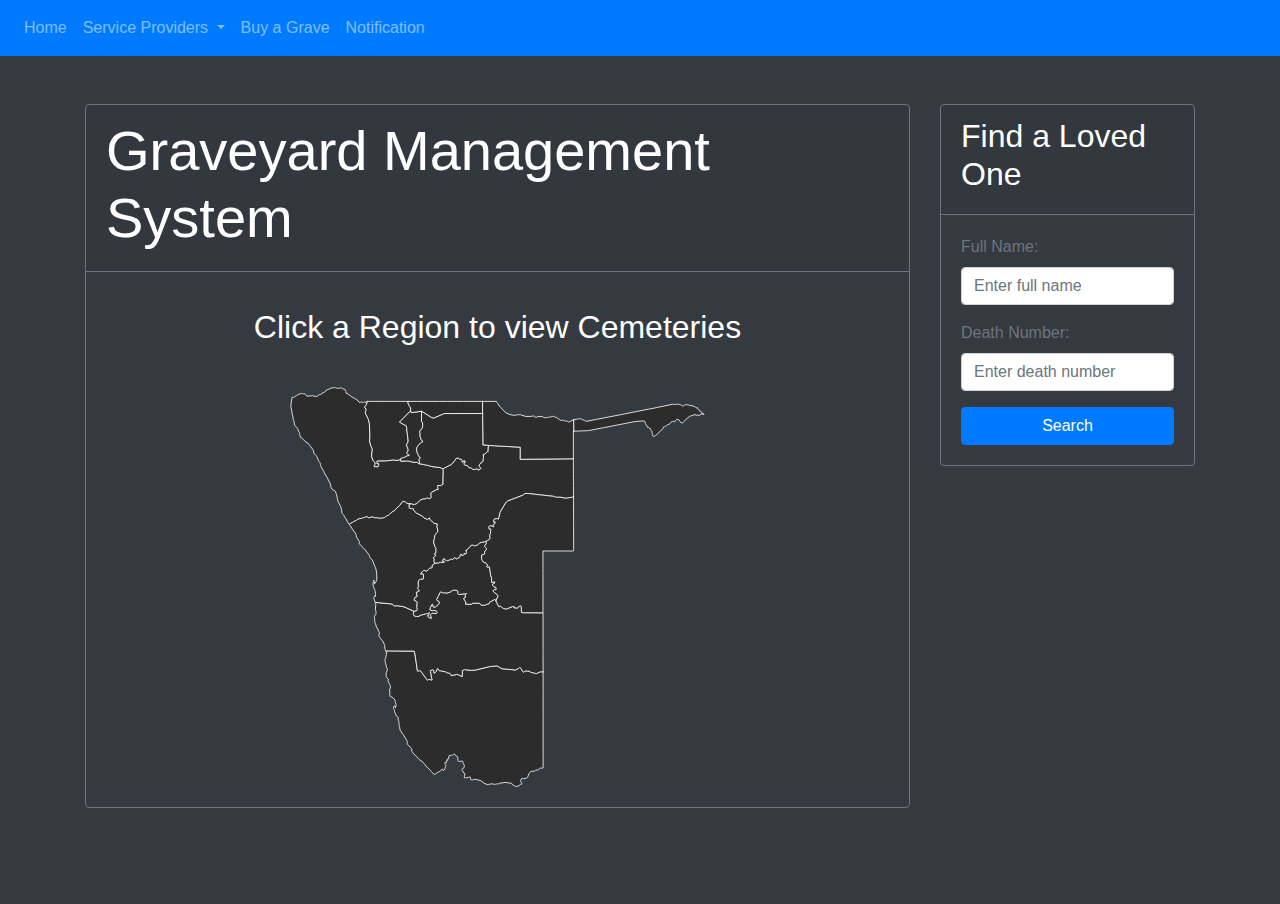
<file: gms/html/index.html>
<!DOCTYPE html>
<html lang="en">

<head>
  <meta charset="UTF-8" />
  <meta name="viewport" content="width=device-width, initial-scale=1.0" />
  <title>Heavenly Tomb|Home</title>
  <link rel="stylesheet" href="../css/style.css" />
  <script src="https://code.jquery.com/jquery-3.6.0.min.js"></script>

  <link rel="stylesheet" href="https://cdnjs.cloudflare.com/ajax/libs/font-awesome/5.15.3/css/all.min.css"
    integrity="iBBXm8fW90+nuLcSKlbmrPcLa0OT92xO1BIsZ+ywDWZCvqsWgccV3gFoRBv0z+8dLJgyAHIhR35VZc2oM/gI1w=="
    crossorigin="anonymous" referrerpolicy="no-referrer" />
  <link rel="stylesheet" href="https://cdn.jsdelivr.net/npm/bootstrap@4.3.1/dist/css/bootstrap.min.css"
    integrity="sha384-ggOyR0iXCbMQv3Xipma34MD+dH/1fQ784/j6cY/iJTQUOhcWr7x9JvoRxT2MZw1T" crossorigin="anonymous" />
</head>

<body>
  <nav class="navbar navbar-expand-lg navbar-dark bg-primary">
    <button class="navbar-toggler" type="button" data-toggle="collapse" data-target="#navbarNav"
      aria-controls="navbarNav" aria-expanded="false" aria-label="Toggle navigation">
      <span class="navbar-toggler-icon"></span>
    </button>
    <div class="collapse navbar-collapse" id="navbarNav">
      <ul class="navbar-nav">
        <li class="nav-item">
          <a class="nav-link" href="index.html">Home</a>

        </li>
        <li class="nav-item dropdown">
          <a class="nav-link dropdown-toggle" href="#" id="navbarDropdownMenuLink" role="button" data-toggle="dropdown"
            aria-haspopup="true" aria-expanded="false">
            Service Providers
          </a>
          <div class="dropdown-menu" aria-labelledby="navbarDropdownMenuLink" id="serviceProvidersDropdown">
          </div>
        </li>
        <li class="nav-item">
          <a class="nav-link" href="cemeteries.html">Buy a Grave</a>
        </li>
        <li class="nav-item-right">
          <a class="nav-link" href="notification.html">Notification</a>
        </li>

      </ul>
    </div>
  </nav>

  <section class="main-image">
    <div class="container">
      <div class="row">

        <div class="col-12 col-lg-9">
          <div class="card border-secondary bg-dark mt-5" style=" 
                      
                      min-height: 100px;">
            <div class="card-header border-secondary">
              <h1 style="color: white; font-size: 3.5em;">Graveyard Management System</h1>
            </div>
            <div class="card-body text-secondary">
              <h1 class="find-a-cemetery-text">
                Click a Region to view Cemeteries
              </h1>
              <div class="svg-container">
                <svg baseprofile="tiny" fill="#7c7c7c" stroke="#ffffff" stroke-linecap="round" stroke-linejoin="round"
                  stroke-width="2" version="1.2" viewbox="0 0 1000 966" width="1000" xmlns="http://www.w3.org/2000/svg"
                  id="svg-map">
                  <a href="../html/karas.html">
                    <path
                      d="M610.1 687.8l0 17.3 0 9.2 0 18.4 0 4.6 0 23.1 0 9.2 0 18.5 0 4.6 0 23.2 0 9.3 0 28 0 4.7 0 32.7 0 9.4 0 17.4-0.1 2.5-2.3 0.5-0.7 0.1-2.4-0.3-0.8 0.1-2 1.1-3.3 3-2.1 0.6-3.6 0.3-1.7 0.6-1.4 1.1-1.3 0.7-7.4 0.6-0.6 0.2-0.8 0.5-0.9 1.2-0.7 0.9-0.4 0.6-0.6 1.6-0.5 0.3-0.7 0.3-0.4 0.7-2.1 6.7-0.8 1.3-1.3 1-1.5 0.7-6 1.5-1 0.5-0.8-0.1-1.8-1.5-1 0.1-1 0.8-0.8 1.2-1.3 2.4-0.3 1.7 0.5 1.9 2.8 4.8-0.1 1-0.8 0.5-2.5 0.2-0.4 0.3-0.8 1.4-0.6 0.6-4.2 2.2-3.1 1-2.8 0.2-1.3-1.6-0.3-0.4-0.8-0.3-2.6-0.3-0.5-0.2-0.8-0.9-1.8-2.9-1.3-1.2-15.4-2.3-14.1 2.1-2.7 1.5-1.6 0.5-0.3-0.2-0.9-0.8-0.3-0.2-0.4 0.1-0.7 0.4-0.4 0.1-1.4 0.3-0.8 0.2-0.6 0.4-1.4 0.6-1.8-0.3-3.1-1.2-1.7-0.1-6.4 1-2.7 0.9-1.3 0-6.2-2.2-2.9-1.5-4.4-3.8-2.5-1.6-2.7-1.1-12.3-2.7-2.4 0.2-0.8 0.3-1.4 1-0.8 0.4-0.9 0-2.4-0.6-1.6-0.8-0.3-1.7 0.1-2-0.4-1.8-1.2-0.8-1.2 0.3-1.4 0.6-1.5 0.4-3.1 0.4-3.2 0.8-2.8-0.5-0.1-2.5 0.9-3.5 0.5-3.3-0.8-1.8-2.7-1-0.6-1.5-0.4-1.9-2-2.6-0.6-1.5 0.3-1.2 0.9-1.1 1.3-0.9 1.3-0.3 1.1-0.8 0.6-2 0.2-2.3-0.1-1.8-0.4-1-1.2-1.5-0.5-0.9-0.3-1-0.1-0.9-0.2-0.8-0.6-1.1-0.3-0.8-0.1-1-0.3-1-0.9-0.3-1.9 0.1-4.6 1.1-2.4-0.5-1.6-1.9-0.3-3.9 0.2-1.9 0-1.9-0.7-1.5-1.8-0.5-1.5-0.7-0.9-1.5-0.9-1.7-1-1.3-0.8-0.3-0.8 0-1.4 0.3-0.9 0.5-2.4 1.8-2-0.5-0.8 0.2-1.1 1.1-0.9 0.4-0.7-0.1-0.8-1-0.5-0.1-0.5 0.4-1.2 1.4-0.3 0.2-0.5 6.7-0.6 0.8-0.3 0-0.4-0.3-1.2 0-0.6-0.4-0.5 0.4-0.1 0.5 0.2 0.4 1.3 1.7 0 0.6-1.1 0.3-1.6 0-0.4 0.3-0.3 0.8 0.2 0.5 0.6 0.9 0.4 1-0.1 1-0.7 0.6-0.8-0.3-0.7-0.5-0.6-0.3-1.4 0.6-0.3 1.5 0.3 1.7 0.5 1.3 1.6 2.4 0.5 1.5-0.7 0.7-1.1 0.8-0.4 1.6-0.1 1.9-0.2 1.5-0.8 1.4-1.3 1.8-1.5 1.2-1.2-0.1-0.3-0.8-0.3-1-0.3-1-0.6-0.4-0.8 0.3-5.6 5.6-2.8 0.9-2 1-2 1.4-1.3 0.6-1.4 1-0.7 1.3-1 0.9-1.9-0.3-0.8-0.6-4.5-3.7-2.3-2.7-1.1-1.7-8-8-1.3-0.5-0.5-0.6-4.5-6-4.7-5.6-9.8-7.2-1.9-1.9-3.8-4.9-5.3-4.3-1-1.1-2.3-3.7-2.4-2.6-0.4-0.6 0-0.9 0.4-1.7 0.1-0.8-0.9-2.6-2-2.8-7.3-7.4-1-1.5-0.3-2 0-4.3-0.2-0.7-0.4-1-7.1-11.4-1.2-2.7-0.9-1.3-1.2-0.6-0.6-0.7-2.2-4.4-3-3.9-0.4-0.9-1-6.6-0.4-0.8-1-1.2-0.2-1.1 0.6-3.4-1.1-5.3 0.5-1.2-1.4-3.1-0.5-1.6-0.1-1.8 0.1-3.5-0.5-1.6-1.1-1.5-0.5-0.2-1.4-0.1-0.6-0.2-0.7-1.3-0.5-0.7-0.3 0-0.2-1.8-0.5-1.6-2.4-5-0.4-1.4 0.4-2.2-0.8-1.6-1.1-1.7-0.6-1.4-0.1-1.9 0.2-1.7 0.6-1.1 1.1-0.5 0.7-0.2 0.8-0.3 0.5 0.1 0.2 0.8 0 3.1 0.5 0 0.3-1.6 1.5-4.3 0-0.9-0.4-1.1-1.5-5-1-5-1.7-3-2.5-2.6-2.7-1.9-4.4-1.8-0.7-0.8-0.5-6.4 0.2-6.2-1.4-2.3-0.3-0.5 0.3-1 0.4 0 0.6 0.2 0.7-0.3 1-2.7 0-3.5-0.8-3.5-1.2-2.7-3.3-5.6-0.4-2.6 1.2-3.1-0.6 0-3.7-4.5-1.3-2.2-0.2-1 0-0.6 0.2-1.2 0-6.5 0.3-1.6 2.2-4.3 0.2-1.3 0-1.9-0.3-1.6-1.6-1.6-0.5-2.1-0.3-3.7-1.8-5-0.4-3.8-0.8-3.1 0-1.6 2.2-6.1-0.2-0.9 1.5-5.8 0.3-3.4-0.8-3.1-1-2.1 0.3 0 68.2 0.5 1.8 6.6 5.9 40.2 0.2 0.8 0.3 0.7 0.7 0 0.9-0.1 2.7-0.9 0.9-0.2 1 0 0.8 0.6 0.8 0.8 14.9 20.4 0.9 0.8 1 0 1-0.4 0.9-0.6 1.5-0.2 1.8 0.1 3.3 1.2 1.1-0.1 0.5-0.5-3.9-20.4 0-0.8 0.1-0.7 0.6-0.4 0.7-0.4 3.7-1.1 1-0.1 0.8 0.3 0.8 0.5 0.7 0.6 0.5 0.5 0.1 0.4-0.6 1.1 0 0.8 1.1 3.9 3.1-2.3 1.2-1.7 2.7-6.1 0.9-1.4 0.6 0.2 0.7 0.8 1.8 3.4 0.5 0.8 0.6 0.3 1 0 1.3-0.1 13 2.7 0.5 0.4 1.3 0.5 1.8 1.4 3.2 0.4 3.3 1.1 2 1.3 0.8 0.8 0.2 1 0.1 1 0.2 0.9 0.5 0.5 1.4-0.2 5.5-1.7 2.2 0 3.9-1.4 1.1 0.1 12.2 5.3 0.3-14.3 1.7-1 2.1-0.9 1.3-0.7 0.5-0.2 0.5 0 0.8 0.5 1 0.3 14.1 1.4 9.7-0.8 35.6-8.5 16.5-1.5 5 2.7 1.6 1.4 5.6 2.8 32.2 2.9 1.1-0.4 6.7-3.5 1.6-1.6 0.6-0.5 0.7-0.3 0.6 0.4 0.5 0.4 6.4 9.9 0.7 0.8 0.6 0.2 0.9-0.4 2.3-1.8 0.6-0.3 2-0.4 3.5 0 4 0.7 1.9 0.6 1.8 1.4 1.1 0.5 1.1 0.4 7.1 1.4 3.2 1.4 0.9 0.1 1.5-0.5 8.3-4 1.1-0.2 1.4-0.2 1.1 0.9 3.4-0.5z"
                      id="NAM1" name="Karas" class="map"></path>
                  </a>
                  <a href="../html/hardap.html">
                    <path
                      d="M496.7 516.3l-0.1 1 6.7 13.5 0.5 0.3 0.5-0.3 1.2-1.3 0.7-0.6 0.7-0.2 0.9 0.5 0.7 0.7 3.7 3.9 1.2 0.7 1.4 0.4 6.1 1.2 0.9-0.1 13.8-5.6 0.6-0.1 4 0.3 0.5 0.2 0 0.4-0.3 0.7-0.1 0.7 0.2 0.6 1.5 0.2 6.8 0.3 0.7-0.5 3.4-4.3 0.9-0.5 1.1 0 1.7 0.3 0.7 0.7 0.3 0.8 0.3 14.3 5.1 0.6 46.9 0.2 0.1 16.2 0 13.9 0 13.9 0 13.9 0 14 0 1 0 13.7 0 9.1 0 27.4 0.1 4.6 0 14.8-3.4 0.5-1.1-0.9-1.4 0.2-1.1 0.2-8.3 4-1.5 0.5-0.9-0.1-3.2-1.4-7.1-1.4-1.1-0.4-1.1-0.5-1.8-1.4-1.9-0.6-4-0.7-3.5 0-2 0.4-0.6 0.3-2.3 1.8-0.9 0.4-0.6-0.2-0.7-0.8-6.4-9.9-0.5-0.4-0.6-0.4-0.7 0.3-0.6 0.5-1.6 1.6-6.7 3.5-1.1 0.4-32.2-2.9-5.6-2.8-1.6-1.4-5-2.7-16.5 1.5-35.6 8.5-9.7 0.8-14.1-1.4-1-0.3-0.8-0.5-0.5 0-0.5 0.2-1.3 0.7-2.1 0.9-1.7 1-0.3 14.3-12.2-5.3-1.1-0.1-3.9 1.4-2.2 0-5.5 1.7-1.4 0.2-0.5-0.5-0.2-0.9-0.1-1-0.2-1-0.8-0.8-2-1.3-3.3-1.1-3.2-0.4-1.8-1.4-1.3-0.5-0.5-0.4-13-2.7-1.3 0.1-1 0-0.6-0.3-0.5-0.8-1.8-3.4-0.7-0.8-0.6-0.2-0.9 1.4-2.7 6.1-1.2 1.7-3.1 2.3-1.1-3.9 0-0.8 0.6-1.1-0.1-0.4-0.5-0.5-0.7-0.6-0.8-0.5-0.8-0.3-1 0.1-3.7 1.1-0.7 0.4-0.6 0.4-0.1 0.7 0 0.8 3.9 20.4-0.5 0.5-1.1 0.1-3.3-1.2-1.8-0.1-1.5 0.2-0.9 0.6-1 0.4-1 0-0.9-0.8-14.9-20.4-0.8-0.8-0.8-0.6-1 0-0.9 0.2-2.7 0.9-0.9 0.1-0.7 0-0.3-0.7-0.2-0.8-5.9-40.2-1.8-6.6-68.2-0.5-0.3 0-1.5-3.2-0.9-3.1-0.3-6.6-0.9-3.1-4.2-8.1-1.8-2.5-3.6-3.6-1-2.4-2.5-2.9-0.5-2.1 0.3-0.8 1-1.3 0.3-0.4 0-3.4-0.4-1.5-1.6-3-1.6-4.1-4-7.8-1.6-5.6-1.4-2.7-0.5-3.7-0.6-1.2 0.4-1.6 0-2.7-0.3-2.8-0.6-1.8 0.5-1.1 0.5-2.2 0.6-1.1 0.4-0.2 0.7-0.1 0.6-0.3 0.3-0.8 1-1.9-0.6-1 0.1-4.5-1.3-3.9-0.2-1.4 1-11.6-0.4-2.9-0.8-2.2 41.4 4.1 1.9 2.8 0.5 0.6 0.6 0.5 1.5 0.3 1.6 0.2 5.4-0.5 7.4 1.3 1.6-0.2 1 0.1 8.4 2.3 21.4 9.6-0.6 6.4 0.4 2 0.8 2.2 4.5 2.3 2.1 0.1 5.4-0.2 0.7-0.2 0.4-0.5 0.6-1.5 0.7-0.6 0.9-0.5 3.4-0.1 9.5-3 0.5-0.1 2.3 0.3 0.9 0 0.8-0.4 4.5-2.5 0.5-0.1-0.2 0.6-0.8 1.5-0.2 1-0.2 1.1 0.3 1.5-0.3 0.6-0.6 0.4-1.4 0.2-0.9 0.5-0.1 0.8 0.5 1.2 4 3.2 4.2 0.9-0.8-2-1.3-5 0.8-2 2.8-2.9 0.7-0.4 0.5-0.1 2.4 0.7 6.6 0.4 0.7 0 0.4-0.2 0.3-0.5 0.4-1 0.1-0.6 0-0.5-0.6-1.8-0.3-0.5-0.5-0.4-0.6-0.3-5.6-1.6-0.8 0-1.2 0.7-0.7 0.1-6.3-1.5-0.6-0.4-0.1-0.5 0.1-0.8 1.3-4.6 3.5-7.2 0.4-0.6 0.5-0.4 1 0.7 0.7 0.7 0.1 0.5 0.3 4 0.2 0.6 0.5 0.2 4.9 0 0.8-0.2 0.7-0.4 7.6-7.6 0.3-0.7 0-0.8-0.6-2.4-0.2-0.8-0.4-0.4-5.1-2.8-0.6-0.6 0.3-1.2 8.5-17 1.1-1.5 0.9-0.1 1.7 0.9 1.3 1.2 1.6 0.4 1.4 0.1 1.7-0.3 2.7-0.1 3.3 0.9 5.9-1.5 3.7-1.6 4.4-3.3 5-0.9 3 0 3.3 1.1 1.2 0.6 0.7 1.1 0.3 2.1 0.1 3.4 1.2 1.9 2.6 0.5 6.6-1.1 5-0.3 4.2-0.9 1.2-0.1 0.1 0-2.6 2.7-0.5 0.7-0.2 0.6 0 0.8 0.4 4.1-0.2 0.7-0.3 0.3-2.7 0.8-0.3 0.5 0 0.8 0.9 4.8 0.7 0.6 1.2 0.4 0.6 0.2 0.2 0.4 0.2 0.6 0.6 7.2 0.4-0.4 12.4 0.2 0.7-0.1 0.7-0.2 0.2-0.7 0.7-0.8 1-0.6 14-0.4 3.8 1.1 0.7 0.3 0.6 0.5 2.6 3.4 0.6 0.5 0.7 0.1 2.9-1.3 0.7-0.2 0.6 0.5 1.3 0.3 1.1-0.1 1.4-0.4 5.7-2.5 3.1-0.8 0.9-0.5 0.2-0.8 0.1-1.7 0.2-0.7 0.7-0.6 6.3-2.9 5.1-3 1.6-0.1 2.2 3.3z"
                      id="NAM2" name="Hardap" class="map"></path>
                  </a>
                  <a href="../html/khomas.html">
                    <path
                      d="M496.7 516.3l-2.2-3.3-1.6 0.1-5.1 3-6.3 2.9-0.7 0.6-0.2 0.7-0.1 1.7-0.2 0.8-0.9 0.5-3.1 0.8-5.7 2.5-1.4 0.4-1.1 0.1-1.3-0.3-0.6-0.5-0.7 0.2-2.9 1.3-0.7-0.1-0.6-0.5-2.6-3.4-0.6-0.5-0.7-0.3-3.8-1.1-14 0.4-1 0.6-0.7 0.8-0.2 0.7-0.7 0.2-0.7 0.1-12.4-0.2-0.4 0.4-0.6-7.2-0.2-0.6-0.2-0.4-0.6-0.2-1.2-0.4-0.7-0.6-0.9-4.8 0-0.8 0.3-0.5 2.7-0.8 0.3-0.3 0.2-0.7-0.4-4.1 0-0.8 0.2-0.6 0.5-0.7 2.6-2.7-0.1 0-1.2 0.1-4.2 0.9-5 0.3-6.6 1.1-2.6-0.5-1.2-1.9-0.1-3.4-0.3-2.1-0.7-1.1-1.2-0.6-3.3-1.1-3 0-5 0.9-4.4 3.3-3.7 1.6-5.9 1.5-3.3-0.9-2.7 0.1-1.7 0.3-1.4-0.1-1.6-0.4-1.3-1.2-1.7-0.9-0.9 0.1-1.1 1.5-8.5 17-0.3 1.2 0.6 0.6 5.1 2.8 0.4 0.4 0.2 0.8 0.6 2.4 0 0.8-0.3 0.7-7.6 7.6-0.7 0.4-0.8 0.2-4.9 0-0.5-0.2-0.2-0.6-0.3-4-0.1-0.5-0.7-0.7-1-0.7-0.5 0.4-0.4 0.6-3.5 7.2-1.3 4.6-0.1 0.8 0.1 0.5 0.6 0.4 6.3 1.5 0.7-0.1 1.2-0.7 0.8 0 5.6 1.6 0.6 0.3 0.5 0.4 0.3 0.5 0.6 1.8 0 0.5-0.1 0.6-0.4 1-0.3 0.5-0.4 0.2-0.7 0-6.6-0.4-2.4-0.7-0.5 0.1-0.7 0.4-2.8 2.9-0.8 2 1.3 5 0.8 2-4.2-0.9-4-3.2-0.5-1.2 0.1-0.8 0.9-0.5 1.4-0.2 0.6-0.4 0.3-0.6-0.3-1.5 0.2-1.1 0.2-1 0.8-1.5 0.2-0.6-0.5 0.1-4.5 2.5-0.8 0.4-0.9 0-2.3-0.3-0.5 0.1-9.5 3-3.4 0.1-0.9 0.5-0.7 0.6-0.6 1.5-0.4 0.5-0.7 0.2-5.4 0.2-2.1-0.1-4.5-2.3-0.8-2.2-0.4-2 0.6-6.4 6.2-0.6 1.5-1.4 0.4-3.1 0-0.5-0.8-3.2-0.1-0.6 0.9-11.6-0.1-0.8-0.1-0.6-0.6-0.4-5.6-2.7-0.6-0.3-0.4-0.5 0-0.7 0.2-0.7 2-4.8 0.4-0.7 0.5-0.6 0.7-0.2 2.4-0.5 1.1-0.4 0-0.9-1.8-9.7 6-2.1 0.7-0.3 0.5-0.4-0.2-0.6-3.4-4-0.3-0.8 0-0.7 0.2-0.8 1.3-4 0.2-0.9 0-0.8-0.2-1.8-0.3-1.6-0.3-1 0-0.4 0.9-7.3 0.5-1.1 0.8-1.1 2-1 1.1-0.9 1.3-0.2 0.9-0.2 4.4 0 0.8-0.2 0.3-0.8 0.2-0.9 0-8.3 0-0.7-0.2-0.6-0.5-0.2-0.7-0.1-5.5 0.1-0.6-0.6 1.3-1.7 5.8-6.1 1-0.6 1.1 0 4.5 1.3 0.9 0 1-0.4 1.1-0.6 2.1-1.9 1-1.5 2.6-2.2 0.7-0.8 0.8-0.2 1 0 1 0.2 1 0 0.8-0.2 0.4-0.9 0.1-3.5 0.4-1.3 0.7-1.3 3.5-2.6 3-1.3 5.9-1.4 0.8 0.5 1 0.4 0.5 0.5 0.4-0.3 0.6-0.6 1.1-1.5 0.6-0.7 0.6-0.4 0.7 0.3 1.5 1.1 0.8 0.4 1.4-0.6 0.7 0 2.2 0.3 2.2-0.2 0.8-0.6 0.3-0.7-0.3-0.8-0.3-0.5-0.7-0.1-2.5 0.4-0.6-0.1-0.3-0.5-0.1-0.6 0.1-0.5 0.4-0.5 2.1-3.7 0.6-0.7 0.7-0.3 0.7 0 0.4 0.1 0.4 0.7 0.5 1.6 0.7 0.8 0.9 0.6 2.1 0.1 0.8 0.5 1.1 0.9 0.7-0.1 3.4-1.3 0.9 0 0.9-0.5 0.7-0.6 1.5-1.5 0.8-0.6 0.8-0.5 0.7 0.4 0.5 0.7 0.5 0.8 0.4 0.7 0.4 0 0.6-0.4 4.9-4.2 0.8-0.5 0.7-0.3 0.5 0.5 0.5 0.7 0.4 0.9 0.5 0.8 0.5 0.4 0.8-0.2 7.1-3.3 1-0.9 0.4-0.9 0-2.5 0.1-0.8 0.5-0.7 1.2-1.5 0.6-0.7 0.7-0.5 0.3 0.4 0.3 0.7 0.4 1.6 0.3 0.7 0.3 0.3 0.7-0.1 3.5-1.5 0.8-0.4 0.5-0.5 0.1-0.8-0.1-1.5 0.1-0.4 0.5 0.1 3 1.3 0.7 0.1 0.4-0.5 0.3-0.6 0.8-2.2 0-0.5-0.2-0.7-1.5-4.3-0.1-0.7 0.5-0.2 1.5 0 0.8-0.1 0.8-0.5 0.7-0.5 0.6-0.7 0.3-0.5 0.5-1.4 0.7-0.9 0.8-0.6 2.5-1.4 0.3-0.4 0.9-2.2 0.5-0.9 0.8-0.4 0.8-0.3 3.4-0.9 0.8-0.2 0.7 0.1 0.7 0.6 1.2 1.2 0.4 0.2 0.5 0 2.2-0.8 3.5-0.7 2-1 0.8-0.6 1.6-1.6 2.5-2.1 3.5-1.6 3.1-0.6 1.6 0.2 7.8-2.2 0.6 4.7-1 1.9-1.8 2.2-1.2 2.1-0.3 0.9 0 0.7 0.6 0.9 1.2 1.1 0.4 0.6 0.9 1.3 0.6 0.4 0.3 0.4 0.2 0.7 0.2 1.7-0.4 0.8-1.1 0.7-0.6 0.6-0.6 1.3-2 3.1-0.3 0.7 0.6 1.2 0.2 0.7 0.1 1.3-0.4 0.7-0.8 0.5-2.5 1.1-0.8 0.1-1.8 0.1-0.6 0.2-0.3 0.7-0.8 7.1 0.2 1.2 0.4 1.3 2 4.1 2.4 3.3 0.9 0.8 0.9 0.2 3 0 0.6 0.4 0.4 0.5 2 3.2 1 1.1 1.4 1.2 0.6 0.6-0.3 0.5-2.5 1.3-0.6 0.5 0.3 0.6 0.6 0.5 1.9 1.5 0.2 0 2.3-1.9 0.6-0.4 0.3 0.2 0.3 0.6 2.1 10.3 0.9 8.4 0.3 1.6 2.1 6.3 0.3 2.3 0.1 8.5 0.5 0.5 0.8 0 5.2-2 0.6 0 0.1 0.5 0 0.7-0.1 1.6-0.1 0.7-0.3 0.4-0.6 0.4-3.3 1.4-0.9 0.7 0 0.7 0.1 0.8 0.3 0.8 0.3 0.6 1.2 0.7 1.5 2 0.8 0.3 0.7 0.2 1.6 0.2 0.7 0.2 0.4 0.2 0.4 0.7 0.7 1.8 0.5 2.6-0.4 0.6-0.7 0.3-4.1 0.3-0.7 0.2-0.7 0.5-0.4 0.9-0.4 1 0 1 0.5 0.8 10.3 8.6 0.7 0.8 0.1 0.7-0.3 1-4.3 11.1z"
                      id="NAM3" name="Khomas" class="map"></path>
                  </a>
                  <a href="../html/kunene.html">
                    <path
                      d="M185.3 34.7l0 1.7-0.3 0.8 0.5 0.5-0.4 1.3-1.4 2.6-0.6 1.6-2.4 3.5-1.4 1.8 0.2 2.1 3.1 1.8 0.3 1.8-0.2 2-0.3 1.5-0.6 1.2-1.5 1.6 1 3.6 7.2 14.7 2.1 9.4 1.3 29-0.7 11 0.4 5.3 2.9 9.4 2.1 4.2 1.3 4.4-1.4 8-0.5 8 3.1 9.1 1.5 2.1 2.1 1.7 1.7 2.7 0.3 3.5-0.9 1.2-0.9 1.1-0.6 3.3 9.2 0.3 1.4-3 0.1-4.2-4.1 0.2-0.3-3.3 0.1-3.1 3.5-0.7 20.3-0.2 17-2.3 4.5 1 4.4 0.3 7.9-2.4-0.2 4.2 13.7-0.1 2.7-0.4 3 0.4 9.3 2.4 6.2 0.7 2.7-0.1 2.6 0.5 5.9 3.3 8.9 1.3 5.2 1.3 4.1 0.5 9.9 3 13.7 2 4.4 0.1 4.7 1.2 4.4 2.4 0.9 0.7 0.1 1.3 0.6 3.4-0.8 28.7 0.7 2.9-4.1 2.8-2.1 0.6-6.5 0-0.6 0.4-0.1 4.5 0.1 0.7 1.2 3.4 0.1 0.7-0.5 0.2-0.7 0.1-2.2-0.1-13.2 6.8-0.7 0.7-0.4 0.6 0.2 6.3 0.4 2.7 0 0.9-0.1 1-0.4 1-0.9 0.7-1 0.6-1.1 0.5-1.1 0.2-1.1-0.1-1.3-1-1.1-0.2-1.1-0.2-0.9 0.2-0.7 0.2-3.6 1.7-0.7 0.1-4.6 0.1-0.7 0.1-5.2 2.1-2.5 1.7-1 0.9-4.7 5.6-1.1 0.7-4.5 1.9-1.1 0.3-1.1 0-6.1-1.3-5-0.3-3.3-0.7-3.1-1.1-1.5-0.7-1.1-1-1.1-1.4-0.6-0.5-5.3-0.5-0.7 0.7-0.5 0.9-1.7 2-4.1 5.6-0.6 0.5-10.3 9.7-0.7 0.9-0.4 1.1-0.4 0.4-3.5 2.2-1.7 0.8-3.9 3.2-0.7 0.8-0.5 0.3-1.2 0.5-0.4 0.5-0.5 1-0.8 0.7-1.1 0.6-0.4 0.4-0.3 0.6-0.7 0.6-0.9 0.1-1.4 0.1-0.7 0.3-1.8 1.4-1.7 0.9-0.5 0.5-0.8 0.9-0.5 0.4-2.4 0.7-1.9 0.9-0.6 0.1-1.5 0.1-1.7 0.3-0.5 0-2.3-0.2-4.2 0-0.5-0.1-2.7-1.1-0.4-0.2-1.3 0.1-1 0.2-2.1 0.1-1.7 0.3-0.9-0.3-1.5-1.2-0.8-0.3-3.2-0.3-1.9 0.4-3.8 1.3-0.9 0.1-0.8-0.2-4.7-2.1-1.3-0.1-1.2 0.3-1.4 0.6-0.8 0.5-1.1 0.4-2 0.1-1.7 0.4-1 0.4-2 1.1-0.9 0.3-3.4 0.1-5.5 2-1.5 1.1-1 1.1-0.6 0.2-1.2 0.1-0.4 0.2-0.3 0.4-0.5 1.1-0.4 0.2-0.7 0.2-0.9 0.1-2.6 0.6-0.9 0.5-0.8 1.2-0.7 0.7-0.7 0.3-2.5 0.9-4.7 3-1.9-2.3-6.6-11.9-3-4.2-1-2.9-1-1.1-2-1.6-1.5-2.7-0.8-2.6-0.7-6.5-2-7.1-6.4-12.5-1.8-6.9-0.4-3.4-1.5-6.4-2.6-6.6-1.7-2.7-3-0.9-3.2-2.3-2.4-4.3-2.4-9.7-5.7-11-0.7-2.3-3.1-4.2-5.4-10-0.7-1.8-0.8-1.1-1.9-4-0.6-0.8-3.3-5.9-1-2.5-0.3-1.5-0.5-3.5-0.8-1.7-2.4-3.1-1.5-2.8-3.6-9-1.5-2.4-2.2-2.6-2.7-2.1-0.7-1-0.9-5.7-0.6-1.6-12-16.1-8.3-5.4-3.6-4.2-0.5-0.4-1.3-1.8-0.7-0.4-0.7-0.5-3.7-2.3-1.2-4.1-0.3-1.4-0.9-2.4-0.1-0.9-0.1-1.5 0.2-0.8-1.8-2.5-2.8-7.6-0.5-0.5-6-6.4-1.1-3.5-0.6-4.6-1.3-3.7-0.9-2.7-0.9-7.5-1.7-5.7-1.1-7.9-1.4-6.5-0.7-4.1 0.3-6.1 2.5-15.5 0.8-1.1 1 0.1 1.2 0.7 0.8 0.2 1.1-0.1 0.4-0.4 0.2-0.5 0.4-0.6 1.3-0.9 3.1-1.5 3.4-2.6 3.1-1.4 3.3-1 3.5-0.5 0.9-0.3 0.5 0 0.8 0.5 2.5 0.8 0.9-0.2 0.7-0.5 0.7 0.2 0.5 0.4 0.3 1.1 0.2 0.6 0.5 0.5 0.7 0.5 0.8 0.4 0.8 0.2 0.7 0.3 0.3 0.8 0.2 0.7 0.3 0.3 5.3-0.5 4.8 0.2 1-0.5 1-0.8 0.8 0 1.8 1 1.3 0.5 4.4 0.4 2.6 0.6 0.9-0.1 1.8-1 3.3-2.8 1.8-0.7 1.9-0.2 1.3-0.8 2.6-2.2 3.3-1.6 2.5-0.7 0.5-0.7 0.6-1.1 0.7-0.6 0.5-0.3 1.4-0.4 0.6-0.4 0.3-0.7 0.1-0.9 0.4-0.7 1.7-0.5 1.5-0.7 2.3-0.6 3.9-2.2 7.9-1.4 1.7-0.6 1.6-0.1 1.3 1 1-0.5 0.5 0.4 0.5 0.8 0.8 0.4 1.7 0.2 0.9 0.1 0.7-0.3 0 0.5 1.9-0.8 1.1-0.3 0.5 0.3 0.5 0 3.1-0.8 1.4 0.5 2.6 1.8 1.3 0.4 1.7 0.2 1.6 0.7 1.1 1 0.9 3.1 1.1 1 0.6 1.3-0.7 2.2 6.3 3.5 6.5 5.3 7.1 4 6.9 3.9 0.9 0.8 3.4 4.6 1.1 0.8 1.7 0.4 0.9-0.2 1.2-0.8 0.6-0.1 0.8 0.1 1.4 0.4 1.6 0.2 1.2 0.4 0.9 0 0.8-0.3 1.1-0.7 0.5-0.1 3.3 0.5 1.6-0.3 0.7-1.5 0.1-0.4 0.8 0z"
                      id="NAM4" name="Kunene" class="map"></path>
                  </a>
                  <a href="../html/erongo.html">
                    <path
                      d="M287.2 282.3l-0.4 8.4 0.2 0.8 0.5 1.1 3.8 1.2 0.6 0 0.7 0 2.6-0.6 0.8-0.1 0.3 0.3 0.3 0.5 1.1 4 0.7 0.9 5.8 5.4 14.8 8 4.4 4.3 3.5 1.3 3.1 1.8 0.8 0.3 0.5-0.1 0.5-0.4 3.2-3.4 0.4-0.3 0.3 0.1 0.1 0.5 0.6 2.6 0.5 1 0.8 1 1.9 1.8 1 0.7 1.3 0.7 0.6 0.4 2.4 2.5 0.3 0.4 0.5 1.1 0.4 0.6 0.6 0.3 0.7 0.1 7.1 0.9 0 4.6-0.6 2.6 2.2 9.8-0.2 2.3-3 2.9-2.8 3.9-1 1.1-0.3 0.6-0.2 1-0.8 6.3-2.2 8.9 2.8 9.1 0.1 1.8 0.4 1.4 1 0.4 0.6 0.7 1.2 1.9 0.2 1.2-0.2 1-0.4 0.7-0.3 0.8 0 0.7 0.4 0.7 0.5 0.7 0.2 0.4-0.3 0.8-0.6 2.2-0.1 2.3-0.5 0.8-0.7 0.4-1.5-0.1-0.3 0.2 0.3 0.7 2.4 3.6 0.3 0.7-0.4 0.3-1.6 0.7-0.8 1-2.5 1.9-0.4 0.5 0.1 0.8 2.1 4.7 0 0.6-0.2 0.4-0.7 1.1-0.2 0.6 0.2 0.8 0.4 0.9 2.4 4-3 1.3-3.5 2.6-0.7 1.3-0.4 1.3-0.1 3.5-0.4 0.9-0.8 0.2-1 0-1-0.2-1 0-0.8 0.2-0.7 0.8-2.6 2.2-1 1.5-2.1 1.9-1.1 0.6-1 0.4-0.9 0-4.5-1.3-1.1 0-1 0.6-5.8 6.1-1.3 1.7 0.6 0.6 5.5-0.1 0.7 0.1 0.5 0.2 0.2 0.6 0 0.7 0 8.3-0.2 0.9-0.3 0.8-0.8 0.2-4.4 0-0.9 0.2-1.3 0.2-1.1 0.9-2 1-0.8 1.1-0.5 1.1-0.9 7.3 0 0.4 0.3 1 0.3 1.6 0.2 1.8 0 0.8-0.2 0.9-1.3 4-0.2 0.8 0 0.7 0.3 0.8 3.4 4 0.2 0.6-0.5 0.4-0.7 0.3-6 2.1 1.8 9.7 0 0.9-1.1 0.4-2.4 0.5-0.7 0.2-0.5 0.6-0.4 0.7-2 4.8-0.2 0.7 0 0.7 0.4 0.5 0.6 0.3 5.6 2.7 0.6 0.4 0.1 0.6 0.1 0.8-0.9 11.6 0.1 0.6 0.8 3.2 0 0.5-0.4 3.1-1.5 1.4-6.2 0.6-21.4-9.6-8.4-2.3-1-0.1-1.6 0.2-7.4-1.3-5.4 0.5-1.6-0.2-1.5-0.3-0.6-0.5-0.5-0.6-1.9-2.8-41.4-4.1-2.8-7.3-0.9-3.6 0.1-0.8 0.6-0.7 1.8-3.3 0.9-0.9-0.1 1.7 0.4 0.7 0.4-0.4 0.3-1.7-0.1-3.1-1.4-9.4-0.8-2.8-1.3-2.1-1-2.3-0.8-2.6-0.5-2.7-0.3-5.3 0.1-0.8 0.4-0.7 0.9-1.5 0.2-0.8 0-3.3 0.7-0.2 0.2 0.3-0.4 0.7 0.7 1.3 0.3 0.3-0.4 1.6-0.2 1.7 0.6 0.8 1.6-0.7-0.2 0.9-0.9 2.4 1.2-1.1 1.6-3.2 1-0.7 0.9-0.8 0.5-1.8 0.4-3.7-0.5-14-1.4-10.5-1.7-2.8-0.8-3.6-2.7-5.5-1.4-4.7-2.4-5-0.5-0.7-4.8-5.4-1.5-2.6-0.1-2-0.1-0.7-11.4-14.9-5.5-5.2-0.6-1.3-6.1-5.7-1.4-0.7 0-0.9 0.5-1.2 0.4-2 0.1-0.5-0.3-1-0.3-0.7-5.9-8.9-1.1-5.1-2.3-5.7-7.6-10-4.6-7.7-2.8-3.6 4.7-3 2.5-0.9 0.7-0.3 0.7-0.7 0.8-1.2 0.9-0.5 2.6-0.6 0.9-0.1 0.7-0.2 0.4-0.2 0.5-1.1 0.3-0.4 0.4-0.2 1.2-0.1 0.6-0.2 1-1.1 1.5-1.1 5.5-2 3.4-0.1 0.9-0.3 2-1.1 1-0.4 1.7-0.4 2-0.1 1.1-0.4 0.8-0.5 1.4-0.6 1.2-0.3 1.3 0.1 4.7 2.1 0.8 0.2 0.9-0.1 3.8-1.3 1.9-0.4 3.2 0.3 0.8 0.3 1.5 1.2 0.9 0.3 1.7-0.3 2.1-0.1 1-0.2 1.3-0.1 0.4 0.2 2.7 1.1 0.5 0.1 4.2 0 2.3 0.2 0.5 0 1.7-0.3 1.5-0.1 0.6-0.1 1.9-0.9 2.4-0.7 0.5-0.4 0.8-0.9 0.5-0.5 1.7-0.9 1.8-1.4 0.7-0.3 1.4-0.1 0.9-0.1 0.7-0.6 0.3-0.6 0.4-0.4 1.1-0.6 0.8-0.7 0.5-1 0.4-0.5 1.2-0.5 0.5-0.3 0.7-0.8 3.9-3.2 1.7-0.8 3.5-2.2 0.4-0.4 0.4-1.1 0.7-0.9 10.3-9.7 0.6-0.5 4.1-5.6 1.7-2 0.5-0.9 0.7-0.7 5.3 0.5 0.6 0.5 1.1 1.4 1.1 1 1.5 0.7 3.1 1.1 3.3 0.7z"
                      id="NAM5" name="Erongo" class="map"></path>
                  </a>
                  <a href="../html/otjozondjupa.html">
                    <path
                      d="M683.3 173.3l0 6.1 0 9.8 0.1 19.5 0 9.8 0 9.8 0.1 9.8 0 19.7 0.1 7.8-1.9 0.2-1.3 0.6-1.1 0.2-4.7 0.3-4 1.2-1 0.2-5.1 0.2-2.8-0.2-3.8-1.1-7.9-1.1-3 0.1-2.6 0.4-1.4-0.1-3.4-0.6-1.5-0.5-1.8-0.9-1.3-0.4-59.8-6.7-2-0.3-4.4 0.1-2 0.3-1.5 0.7-2.4 2.2-2.2 1.2-35.4 13.5-0.8 0.4-2.6 2.2-2.1 2.3-13.2 22-0.4 1.1-2.3 10.9-0.5 1.6-1.9 4.1-0.6-0.9-0.5-0.6-0.8-0.5-1.1 0-5.4 1.2-1.4 0.9-0.8 3.1-0.3 2.4 0 0.6 0.3 0.2 0.6-0.1 2.4-0.5 0.7 0 0.2 0.3 0 0.6-0.2 1.6-0.2 0.8-0.4 0.8-0.9 0.7-2.7 1.6-0.6 0.6 0 0.8 0 0.7 0.3 0.8 1.1 2 0.2 0.6-0.4 0.1-7.8-2.2-0.7-0.1-1.5 0.4-0.7 0.5-0.7 0.7-0.2 1.5-0.1 3.6 0.1 0.6 0.4 0.2 0.7 0.1 1.5-0.2 1.3-0.3 0.3 0.2 0.2 0.6 0.6 2.4 0 0.9-0.1 0.7-1.1 1-0.2 0.7 0.1 0.8 0.4 3.4 0 0.8-0.2 0.6-1.9 1.1-0.1 0.8 0.2 0.9 0.2 1.2-0.2 2.3 0.6 3.3-0.1 1-0.2 1.1-2 2.5-1.6 1-4.7 2.2-0.8 0.8-7.8 2.2-1.6-0.2-3.1 0.6-3.5 1.6-2.5 2.1-1.6 1.6-0.8 0.6-2 1-3.5 0.7-2.2 0.8-0.5 0-0.4-0.2-1.2-1.2-0.7-0.6-0.7-0.1-0.8 0.2-3.4 0.9-0.8 0.3-0.8 0.4-0.5 0.9-0.9 2.2-0.3 0.4-2.5 1.4-0.8 0.6-0.7 0.9-0.5 1.4-0.3 0.5-0.6 0.7-0.7 0.5-0.8 0.5-0.8 0.1-1.5 0-0.5 0.2 0.1 0.7 1.5 4.3 0.2 0.7 0 0.5-0.8 2.2-0.3 0.6-0.4 0.5-0.7-0.1-3-1.3-0.5-0.1-0.1 0.4 0.1 1.5-0.1 0.8-0.5 0.5-0.8 0.4-3.5 1.5-0.7 0.1-0.3-0.3-0.3-0.7-0.4-1.6-0.3-0.7-0.3-0.4-0.7 0.5-0.6 0.7-1.2 1.5-0.5 0.7-0.1 0.8 0 2.5-0.4 0.9-1 0.9-7.1 3.3-0.8 0.2-0.5-0.4-0.5-0.8-0.4-0.9-0.5-0.7-0.5-0.5-0.7 0.3-0.8 0.5-4.9 4.2-0.6 0.4-0.4 0-0.4-0.7-0.5-0.8-0.5-0.7-0.7-0.4-0.8 0.5-0.8 0.6-1.5 1.5-0.7 0.6-0.9 0.5-0.9 0-3.4 1.3-0.7 0.1-1.1-0.9-0.8-0.5-2.1-0.1-0.9-0.6-0.7-0.8-0.5-1.6-0.4-0.7-0.4-0.1-0.7 0-0.7 0.3-0.6 0.7-2.1 3.7-0.4 0.5-0.1 0.5 0.1 0.6 0.3 0.5 0.6 0.1 2.5-0.4 0.7 0.1 0.3 0.5 0.3 0.8-0.3 0.7-0.8 0.6-2.2 0.2-2.2-0.3-0.7 0-1.4 0.6-0.8-0.4-1.5-1.1-0.7-0.3-0.6 0.4-0.6 0.7-1.1 1.5-0.6 0.6-0.4 0.3-0.5-0.5-1-0.4-0.8-0.5-5.9 1.4-2.4-4-0.4-0.9-0.2-0.8 0.2-0.6 0.7-1.1 0.2-0.4 0-0.6-2.1-4.7-0.1-0.8 0.4-0.5 2.5-1.9 0.8-1 1.6-0.7 0.4-0.3-0.3-0.7-2.4-3.6-0.3-0.7 0.3-0.2 1.5 0.1 0.7-0.4 0.5-0.8 0.1-2.3 0.6-2.2 0.3-0.8-0.2-0.4-0.5-0.7-0.4-0.7 0-0.7 0.3-0.8 0.4-0.7 0.2-1-0.2-1.2-1.2-1.9-0.6-0.7-1-0.4-0.4-1.4-0.1-1.8-2.8-9.1 2.2-8.9 0.8-6.3 0.2-1 0.3-0.6 1-1.1 2.8-3.9 3-2.9 0.2-2.3-2.2-9.8 0.6-2.6 0-4.6-7.1-0.9-0.7-0.1-0.6-0.3-0.4-0.6-0.5-1.1-0.3-0.4-2.4-2.5-0.6-0.4-1.3-0.7-1-0.7-1.9-1.8-0.8-1-0.5-1-0.6-2.6-0.1-0.5-0.3-0.1-0.4 0.3-3.2 3.4-0.5 0.4-0.5 0.1-0.8-0.3-3.1-1.8-3.5-1.3-4.4-4.3-14.8-8-5.8-5.4-0.7-0.9-1.1-4-0.3-0.5-0.3-0.3-0.8 0.1-2.6 0.6-0.7 0-0.6 0-3.8-1.2-0.5-1.1-0.2-0.8 0.4-8.4 5 0.3 6.1 1.3 1.1 0 1.1-0.3 4.5-1.9 1.1-0.7 4.7-5.6 1-0.9 2.5-1.7 5.2-2.1 0.7-0.1 4.6-0.1 0.7-0.1 3.6-1.7 0.7-0.2 0.9-0.2 1.1 0.2 1.1 0.2 1.3 1 1.1 0.1 1.1-0.2 1.1-0.5 1-0.6 0.9-0.7 0.4-1 0.1-1 0-0.9-0.4-2.7-0.2-6.3 0.4-0.6 0.7-0.7 13.2-6.8 2.2 0.1 0.7-0.1 0.5-0.2-0.1-0.7-1.2-3.4-0.1-0.7 0.1-4.5 0.6-0.4 6.5 0 2.1-0.6 4.1-2.8-0.7-2.9 0.8-28.7-0.6-3.4-0.1-1.3 0.4-0.8 0.6-0.5 20.1-10.4 7.1-8.8 3-4.9 5.3-1.4 1 0.4 1 0.5 0.3 0.8 0.7 0.7 1.1 0.5 2.5-0.2 1.2 0.6 1 0.6 0.9 1.7 0.3 0.5-0.1 0.7-0.3 2.3 0.1 0.6 0.5 0.2 0.7 0.1 0.7-0.1 0.4-0.2 0.1-0.6 0-0.7 0.2-0.7 0.3-0.5 1.9-0.5 1.6-0.3 0.4 0.1 0.3 0.6 0.3 2.4 0 0.7-0.1 0.6-0.5 0.2-1.4 0.3-0.3 0.2-0.2 0.6 0.2 3.2 0.1 0.7 0.2 0.4 0.6 0.5 0.8 0.4 1 0.3 1.6-0.3 1.1 0.2 0.9 0.3 2.5 1.6 0.4 0.4 0.3 0.4 0.1 1.3 0.5 0.6 1.4 1.1 0.9 0.3 1.1 0.3 1.8-0.1 1.3 0.5 1.2 0.7 2.6 2.3 0.8 0.4 4.6 0.3 1-0.4 2.3-1 1.9-0.4 0.9 0 0.4 0.5 0.4 0.6 0.5 1.4 0.3 0.6 0.7 0 0.9-0.4 3.4-2 0.8-0.6 0.5-0.7-0.4-1-2.6-3.2-0.7-1.1-0.1-0.9-0.1-1.1 0.3-1.7 0.7-1.1 0.5-1 2.7-1.4 0.3-0.8 0.1-1 0.3-0.8 0.7-0.4 1-0.3 0.9-0.2 0.7-0.3 0.5-0.6 0.4-1.4 0.3-2.3 0-2.8 0.1-1 0.3-0.9 0.5-0.6 0.2-1.1 0-1-0.7-5.4 0.1-0.8 0.5-0.3 0.9-0.1 1 0 1.2-0.4 1.4-0.8 1.8-2.2 1.3-0.9 2.2-1.1 0.8-0.9 0.6-8.1 1.1-6.8 76.8 4.3-0.1 29.2 128.3-1.3z"
                      id="NAM6" name="Otjozondjupa" class="map"></path>
                  </a>
                  <a href="../html/omusati.html">
                    <path
                      d="M284.1 34.8l0.1 5.1 2.2 4.6 1.8 2.6 0.8 1.4 1 2.4 0.6 6.3-26.5 26.8-0.1 1.2 1.3 0.6 8.5 5 3.2 1.2 2.7 1.8 0.9 3.8 0.1 4 3.7 28.9-1.4 4.3-2.4 3.6 0.5 4.3 3.2 8.4-0.5 4.5-3.1 2.9 1.3 2.4 1.8 2.2 1.9 0.6 1.6 1.1-2.4 1.2-2.8 0.4-3.1 1.5-2.8 1.8-2.7 0.9-2.7 0.6-2.2 0.9-2.3 0.5-0.1 1.1 0.1 1.1-7.9 2.4-4.4-0.3-4.5-1-17 2.3-20.3 0.2-3.5 0.7-0.1 3.1 0.3 3.3 4.1-0.2-0.1 4.2-1.4 3-9.2-0.3 0.6-3.3 0.9-1.1 0.9-1.2-0.3-3.5-1.7-2.7-2.1-1.7-1.5-2.1-3.1-9.1 0.5-8 1.4-8-1.3-4.4-2.1-4.2-2.9-9.4-0.4-5.3 0.7-11-1.3-29-2.1-9.4-7.2-14.7-1-3.6 1.5-1.6 0.6-1.2 0.3-1.5 0.2-2-0.3-1.8-3.1-1.8-0.2-2.1 1.4-1.8 2.4-3.5 0.6-1.6 1.4-2.6 0.4-1.3-0.5-0.5 0.3-0.8 0-1.7 5.1 0 37.8 0 18.9 0 37 0.1z"
                      id="NAM7" name="Omusati" class="map"></path>
                  </a>
                  <a href="../html/oshana.html">
                    <path
                      d="M316.5 58.5l0 25.3 1 0.2 1.1 1.2 0.4 1.6 0.4 6.2-0.6 4.5-0.8 2.1-3.4 4.7-1.3 0.8-0.9 1.3 0.1 3.5 0.8 3.4-0.5 5.7 0.7 2 0.9 1.8 1.2 4 3.3 3.9 0.3 2.1-1.5 1.2-1.5 0-1.6 0.6-2.3 2.8-3.2 3.3-2.8 3.8-1 2.4-0.4 2.5 0.1 4.9 0.4 0.9 0.2 2.2 2.4 5.3 1.3 2.3 0.8 2.1 1.3 1.5 2.4 1.6-0.6 2.4-1.5 0.7-1.1 1 0.1 2.1 0.8 5.6 0.7 1.8 0 1.9-5.9-3.3-2.6-0.5-2.7 0.1-6.2-0.7-9.3-2.4-3-0.4-2.7 0.4-13.7 0.1 0.2-4.2-0.1-1.1 0.1-1.1 2.3-0.5 2.2-0.9 2.7-0.6 2.7-0.9 2.8-1.8 3.1-1.5 2.8-0.4 2.4-1.2-1.6-1.1-1.9-0.6-1.8-2.2-1.3-2.4 3.1-2.9 0.5-4.5-3.2-8.4-0.5-4.3 2.4-3.6 1.4-4.3-3.7-28.9-0.1-4-0.9-3.8-2.7-1.8-3.2-1.2-8.5-5-1.3-0.6 0.1-1.2 26.5-26.8 0 0.5 1.4 4.2 11.1-1.5 13.4-1.9z"
                      id="NAM8" name="Oshana" class="map"></path>
                  </a>
                  <a href="../html/ohangwena.html">
                    <path
                      d="M464 34.8l0 29.2-92.2 0.2-26.5 11.3-6-2.4-22.8-14.6-13.4 1.9-11.1 1.5-1.4-4.2 0-0.5-0.6-6.3-1-2.4-0.8-1.4-1.8-2.6-2.2-4.6-0.1-5.1 19.7 0 37.8 0 18.9 0 18.9 0 37.9 0 18.9 0 27.8 0z"
                      id="NAM9" name="Ohangwena" class="map"></path>
                  </a>
                  <a href="../html/omaheke.html">
                    <path
                      d="M683.6 265.6l0.1 51.3 0 4.5 0.1 9.1 0 4.6 0.1 54.8 0.1 3.3-1 2.9-73.2 0 0 30.8 0 12 0 12 0 13.8 0.1 13.8 0 13.8 0 13.8 0 39.2-46.9-0.2-5.1-0.6-0.3-14.3-0.3-0.8-0.7-0.7-1.7-0.3-1.1 0-0.9 0.5-3.4 4.3-0.7 0.5-6.8-0.3-1.5-0.2-0.2-0.6 0.1-0.7 0.3-0.7 0-0.4-0.5-0.2-4-0.3-0.6 0.1-13.8 5.6-0.9 0.1-6.1-1.2-1.4-0.4-1.2-0.7-3.7-3.9-0.7-0.7-0.9-0.5-0.7 0.2-0.7 0.6-1.2 1.3-0.5 0.3-0.5-0.3-6.7-13.5 0.1-1 4.3-11.1 0.3-1-0.1-0.7-0.7-0.8-10.3-8.6-0.5-0.8 0-1 0.4-1 0.4-0.9 0.7-0.5 0.7-0.2 4.1-0.3 0.7-0.3 0.4-0.6-0.5-2.6-0.7-1.8-0.4-0.7-0.4-0.2-0.7-0.2-1.6-0.2-0.7-0.2-0.8-0.3-1.5-2-1.2-0.7-0.3-0.6-0.3-0.8-0.1-0.8 0-0.7 0.9-0.7 3.3-1.4 0.6-0.4 0.3-0.4 0.1-0.7 0.1-1.6 0-0.7-0.1-0.5-0.6 0-5.2 2-0.8 0-0.5-0.5-0.1-8.5-0.3-2.3-2.1-6.3-0.3-1.6-0.9-8.4-2.1-10.3-0.3-0.6-0.3-0.2-0.6 0.4-2.3 1.9-0.2 0-1.9-1.5-0.6-0.5-0.3-0.6 0.6-0.5 2.5-1.3 0.3-0.5-0.6-0.6-1.4-1.2-1-1.1-2-3.2-0.4-0.5-0.6-0.4-3 0-0.9-0.2-0.9-0.8-2.4-3.3-2-4.1-0.4-1.3-0.2-1.2 0.8-7.1 0.3-0.7 0.6-0.2 1.8-0.1 0.8-0.1 2.5-1.1 0.8-0.5 0.4-0.7-0.1-1.3-0.2-0.7-0.6-1.2 0.3-0.7 2-3.1 0.6-1.3 0.6-0.6 1.1-0.7 0.4-0.8-0.2-1.7-0.2-0.7-0.3-0.4-0.6-0.4-0.9-1.3-0.4-0.6-1.2-1.1-0.6-0.9 0-0.7 0.3-0.9 1.2-2.1 1.8-2.2 1-1.9-0.6-4.7 0.8-0.8 4.7-2.2 1.6-1 2-2.5 0.2-1.1 0.1-1-0.6-3.3 0.2-2.3-0.2-1.2-0.2-0.9 0.1-0.8 1.9-1.1 0.2-0.6 0-0.8-0.4-3.4-0.1-0.8 0.2-0.7 1.1-1 0.1-0.7 0-0.9-0.6-2.4-0.2-0.6-0.3-0.2-1.3 0.3-1.5 0.2-0.7-0.1-0.4-0.2-0.1-0.6 0.1-3.6 0.2-1.5 0.7-0.7 0.7-0.5 1.5-0.4 0.7 0.1 7.8 2.2 0.4-0.1-0.2-0.6-1.1-2-0.3-0.8 0-0.7 0-0.8 0.6-0.6 2.7-1.6 0.9-0.7 0.4-0.8 0.2-0.8 0.2-1.6 0-0.6-0.2-0.3-0.7 0-2.4 0.5-0.6 0.1-0.3-0.2 0-0.6 0.3-2.4 0.8-3.1 1.4-0.9 5.4-1.2 1.1 0 0.8 0.5 0.5 0.6 0.6 0.9 1.9-4.1 0.5-1.6 2.3-10.9 0.4-1.1 13.2-22 2.1-2.3 2.6-2.2 0.8-0.4 35.4-13.5 2.2-1.2 2.4-2.2 1.5-0.7 2-0.3 4.4-0.1 2 0.3 59.8 6.7 1.3 0.4 1.8 0.9 1.5 0.5 3.4 0.6 1.4 0.1 2.6-0.4 3-0.1 7.9 1.1 3.8 1.1 2.8 0.2 5.1-0.2 1-0.2 4-1.2 4.7-0.3 1.1-0.2 1.3-0.6 1.9-0.2z"
                      id="NAM10" name="Omaheke" class="map"></path>
                  </a>
                  <a href="../html/kavango.html">
                    <path
                      d="M684.1 79.4l0.5 27.4-1.4 0.1 0 53 0.1 13.4-128.3 1.3 0.1-29.2-76.8-4.3-13.6-0.8-0.7-76.3 0-29.2 32.8 0 0.6 0.1 0.4 1.2 0.9 0.7 1.3 2.9 0.1 0.8 0.2 0.1 1.8 0.6 2.5 4.9 0.2 0.9 1 0.5 3.9 3.2 0.2 0.6 0.4 1.3 0.4 0.8 0.7 0.7 1.3 0.6 0.7 0.5 4.3 4.5 1.4 2 1 0.8 2.9 0.7 6.6 3.3 9.6 1.8 6.2-0.3 2.5-1 1.6-0.3 0.9 0 2.2 0.4 3.3-0.2 1.1 0.8 11.7 3.5 12.7-0.2 4.2-0.9 1.7-0.2 1.5 0.4 0.6 1.4 0.7 0.5 1.5 0.7 1.7 0.6 1.2 0.1 0.4-0.4 0.8-1.5 0.5-0.3 11.6 0 2.8 1.6 2.6 0.9 0.7 0.1 4.3-0.4 2 0 1-0.1 1-0.5 0.6 0.6 1-1 1.8-0.4 2 0.1 1.7 0.7 2.6-2.2 0.8 0.6 1-0.1 2.4-0.5 0.9 0.4 2.9 2.4 1.9-0.5 1.8 0.8 1.7 1.5 1.4 1.6 0.8 0.6 2.5 1.3 2.1 1.6 1 0.4 1.8-0.5 2.9-0.1 2.7 0.3 1.2 0.6 0.5 0.7 1.2 0.5 1.2 0.2 0.6-0.3 0.5-0.7 1.3 0.3 2.2 1.2 1.6 1.4 1.9-0.1 2.2-0.9 2.4-0.4 1-2.1 5.8-1.6z"
                      id="NAM11" name="Kavango" class="map"></path>
                  </a>
                  <a href="../html/oshikoto.html">
                    <path
                      d="M464 64l0.7 76.3 13.6 0.8-1.1 6.8-0.6 8.1-0.8 0.9-2.2 1.1-1.3 0.9-1.8 2.2-1.4 0.8-1.2 0.4-1 0-0.9 0.1-0.5 0.3-0.1 0.8 0.7 5.4 0 1-0.2 1.1-0.5 0.6-0.3 0.9-0.1 1 0 2.8-0.3 2.3-0.4 1.4-0.5 0.6-0.7 0.3-0.9 0.2-1 0.3-0.7 0.4-0.3 0.8-0.1 1-0.3 0.8-2.7 1.4-0.5 1-0.7 1.1-0.3 1.7 0.1 1.1 0.1 0.9 0.7 1.1 2.6 3.2 0.4 1-0.5 0.7-0.8 0.6-3.4 2-0.9 0.4-0.7 0-0.3-0.6-0.5-1.4-0.4-0.6-0.4-0.5-0.9 0-1.9 0.4-2.3 1-1 0.4-4.6-0.3-0.8-0.4-2.6-2.3-1.2-0.7-1.3-0.5-1.8 0.1-1.1-0.3-0.9-0.3-1.4-1.1-0.5-0.6-0.1-1.3-0.3-0.4-0.4-0.4-2.5-1.6-0.9-0.3-1.1-0.2-1.6 0.3-1-0.3-0.8-0.4-0.6-0.5-0.2-0.4-0.1-0.7-0.2-3.2 0.2-0.6 0.3-0.2 1.4-0.3 0.5-0.2 0.1-0.6 0-0.7-0.3-2.4-0.3-0.6-0.4-0.1-1.6 0.3-1.9 0.5-0.3 0.5-0.2 0.7 0 0.7-0.1 0.6-0.4 0.2-0.7 0.1-0.7-0.1-0.5-0.2-0.1-0.6 0.3-2.3 0.1-0.7-0.3-0.5-0.9-1.7-1-0.6-1.2-0.6-2.5 0.2-1.1-0.5-0.7-0.7-0.3-0.8-1-0.5-1-0.4-5.3 1.4-3 4.9-7.1 8.8-20.1 10.4-0.6 0.5-0.4 0.8-0.9-0.7-4.4-2.4-4.7-1.2-4.4-0.1-13.7-2-9.9-3-4.1-0.5-5.2-1.3-8.9-1.3 0-1.9-0.7-1.8-0.8-5.6-0.1-2.1 1.1-1 1.5-0.7 0.6-2.4-2.4-1.6-1.3-1.5-0.8-2.1-1.3-2.3-2.4-5.3-0.2-2.2-0.4-0.9-0.1-4.9 0.4-2.5 1-2.4 2.8-3.8 3.2-3.3 2.3-2.8 1.6-0.6 1.5 0 1.5-1.2-0.3-2.1-3.3-3.9-1.2-4-0.9-1.8-0.7-2 0.5-5.7-0.8-3.4-0.1-3.5 0.9-1.3 1.3-0.8 3.4-4.7 0.8-2.1 0.6-4.5-0.4-6.2-0.4-1.6-1.1-1.2-1-0.2 0-25.3 22.8 14.6 6 2.4 26.5-11.3 92.2-0.2z"
                      id="NAM12" name="Oshikoto" class="map"></path>
                  </a>
                  <a href="../html/zambezi.html">
                    <path
                      d="M684.6 106.8l-0.5-27.4 7.8-2.1 1.2 0.5 1.3-0.3 1.2-0.5 1.4-0.3 1 0.2 3-0.2 1.2 0.3 3.4 1.9 4.2 1.5 2.2 1.1 1.2 1.6 0.4 0.1 1.4-0.4 23.8-4.6 18.5-3.6 36.9-7.1 15.1-3 15-3 15.1-3 15-3 9.2-1.8 2.6-0.5 1.4 0 21.1-4.4 12.6-2.6 21.1-4.4 1.4-0.1 1.3 0.2 3.9 0.1 0.8 0.5 0.6-0.3 3.1-0.9 1.3-0.1 1.4 0.2 3.1 1.1 2.2 0.5 1.4 0.6 1.8 0.4 0.6 0.4 0.5 0.6 0.6 0.4 1.2 0.5 0.7 0.1 0.7-0.1 0.7-0.3 1.2-1 0.8-0.5 0.9-1.1 0.7-0.2 3.3 0 6.3 1 0.4 0.2 0.8 0.7 0.8 0.2 2.4-0.1 5.1 1 1.9 0.9 1 1.4 1.5-0.7 0.9 0.7 0.9 1.2 1.1 0.9 0.7 0 1.4-0.4 0.8-0.1 0.2 0.2-0.5 1.3 0 0.6 0.5 0.6 0.4 0.3 0.5 0.1 0.9 0 0.2 0.3 1.3 1.2 0.3 0.1 0.6 2.3 0.1 0.4 0.7 0.1 0.5 0.4 0.4 0.6 0.2 0.5 0.6-0.9 0.6 0 1.1 1.1 0.2 0.5-0.1 1 0.1 0.4 0.3 0.3 1.3 0.8 0.9 1.2 0.6 0.3 1.2 0 1 0.3 1 0.6 0.8 0.9 0.5 0.9-4.8-0.9-3 0-2.4 2.4-2.5 1.1-2.2 0-0.7-1.6-2.1 1.3-0.9 0.2-0.7-0.9-1.1 0.5-0.6-0.3-0.5-0.7-0.7-0.5 0.4-1.1-0.8 0.1-0.3 0.4-0.3 0.5-0.5 0.5-0.5 0.3-5.5 1.8-1.4 0.1-1.2 0.3-1.8 1.5-1.5 0.3-0.4 0.3-0.5 1.1-0.6 0.2-0.7 0.1-0.6 0.3-1 0.6-2 2.6-2.5 1.6-1.1 1-3.7 4.5-1.6 1.8-0.2 0.5-0.7 0.2-3.4 0.3-1 0.3-2.5-2.4-0.1-1.2-0.4-0.4-0.5-0.3-0.5-0.5-1.3-2.5-0.9-0.8-1.6-0.3-2.5-0.1-1.1 0.4-1.2 1.2-2.1 3.7-0.7 0.5-0.7-0.1-1.2-0.7-0.8-0.2-1.6-0.2-1.5 0.2-2.6 1.3-3.5 4.3-2.5 1.8-2.6 0.5-0.6 0.3-2.2 2.1-0.5 0.4-2.1 1-0.9 0.6-0.4 0.4-0.3 0.6-0.6-0.5-0.9 0-2.5 1.8-0.3 2.7-1.1 1.1-2.2 1.5-0.9 0.8-1.3 2-0.9 0.9-1.2 0.4-6.9 7.5-1.1 0.7-1.5 0.3-1.8 2.1-0.8 0.6-2.6 0.9-1.3 0-1-0.8-0.5-3.2-1.2-3.4-0.7-1 1.1-1.7-0.7-1.6-2.4-2.6 0.6-1.3-0.4-0.7-0.8-0.6-0.4-0.9-0.3-0.9-0.7-0.3-1-0.2-1-0.4-0.4-0.6-1.1-1.3-1.1-1-0.8 0.8-0.6-0.1-1.1-0.5-0.1-0.4 0.2-1.3-0.1-0.4-0.4-0.8-2.2-2.7-0.9-1.9-0.8-1.2-0.3-0.9 0.1-1.9-0.3-0.2-1.1-0.2-0.2-0.6 0-1-0.1-0.6-0.4-0.3-1-0.5-2.7-0.1-20.2 1.7-6.4 1.3-24.9 4.9-12.5 2.4-6.2 1.2-24.8 4.9-6.3 1.2-12.4 2.4-17.5 3.4-2.8 0.2-32.7 1.3z"
                      id="NAM13" name="Caprivi" class="map"></path>
                  </a>
                  <circle cx="401.1" cy="454.9" id="0"></circle>
                  <circle cx="941.8" cy="47.2" id="1"></circle>
                  <circle cx="956.5" cy="62.7" id="2"></circle>
                </svg>
              </div>
            </div>
          </div>
        </div>


        <div class="col-12 col-lg-3">
          <div class="card custom-card-style border-secondary bg-dark mt-5">
            <div class="card-header border-secondary">
              <h1 style="font-size: 2em; color: white;">Find a Loved One</h1>
            </div>
            <div class="card-body text-secondary">
              <form class="search-form">
                <div class="form-group">
                  <label for="fullName">Full Name:</label>
                  <input type="text" id="fullName" name="fullName" class="form-control" placeholder="Enter full name"
                    required>
                </div>
                <div class="form-group">
                  <label for="deathNumber">Death Number:</label>
                  <input type="text" id="deathNumber" name="deathNumber" class="form-control"
                    placeholder="Enter death number" required>
                </div>
                <button type="submit" class="btn btn-primary" style="width: 100%;">Search</button>
                <div class="results">

                </div>
              </form>
            </div>
          </div>
        </div>
      </div>
    </div>
  </section>
  <script src="../js/index.js"></script>

  <script src="https://code.jquery.com/jquery-3.6.0.min.js"></script>
  <script src="https://cdn.jsdelivr.net/npm/popper.js@1.14.7/dist/umd/popper.min.js"
    integrity="sha384-UO2eT0CpHqdSJQ6hJty5KVphtPhzWj9WO1clHTMGa3JDZwrnQq4sF86dIHNDz0W1"
    crossorigin="anonymous"></script>
  <script src="https://cdn.jsdelivr.net/npm/bootstrap@4.3.1/dist/js/bootstrap.min.js"
    integrity="sha384-JjSmVgyd0p3pXB1rRibZUAYoIIy6OrQ6VrjIEaFf/nJGzIxFDsf4x0xIM+B07jRM"
    crossorigin="anonymous"></script>
</body>

</html>
</file>
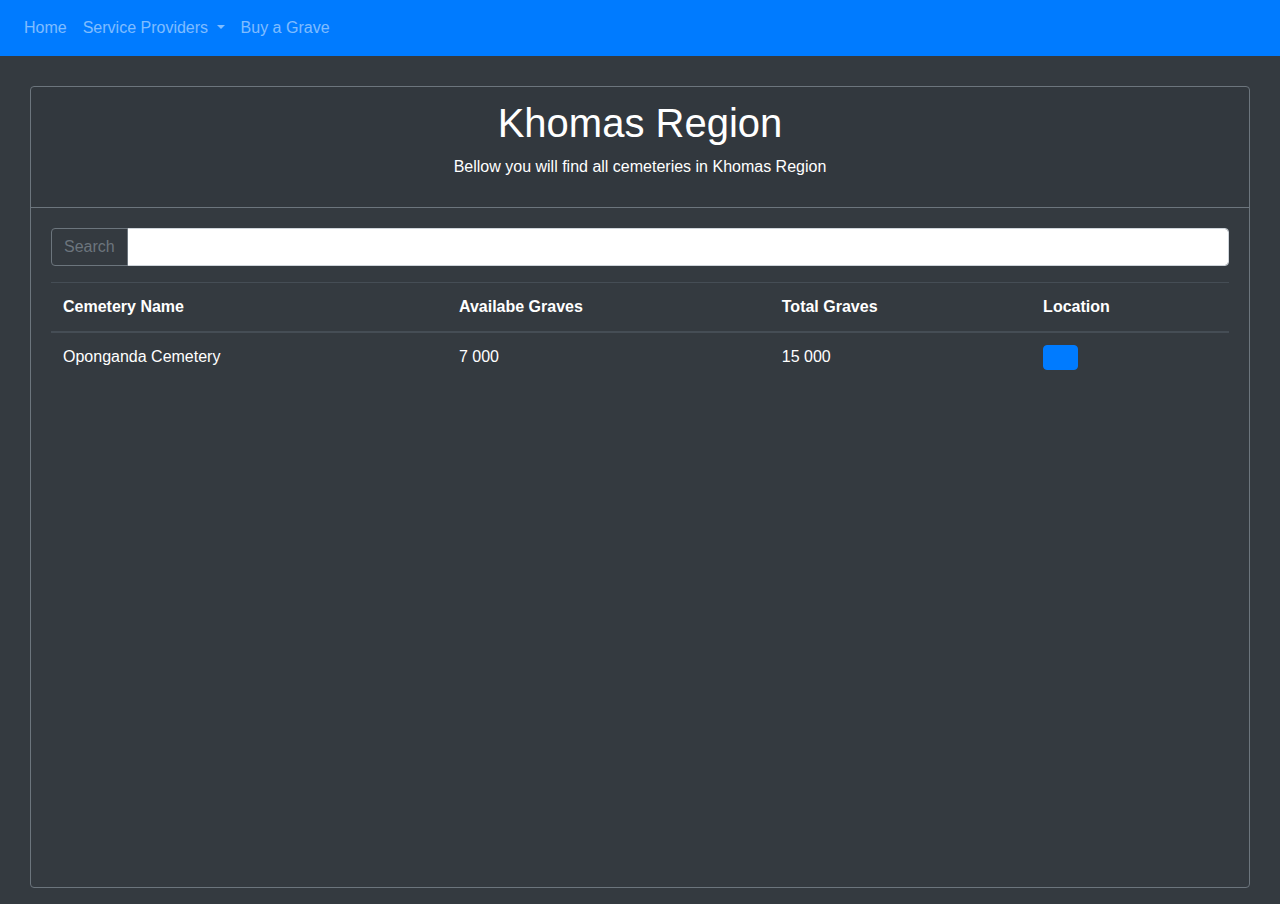
<file: gms/html/khomas.html>
<!DOCTYPE html>
<html lang="en">
  <head>
    <meta charset="UTF-8" />
    <meta name="viewport" content="width=device-width, initial-scale=1.0" />
    <title>Document</title>
    <link rel="stylesheet" href="../css/khomas.css" />
    <link
      rel="stylesheet"
      href="https://cdnjs.cloudflare.com/ajax/libs/font-awesome/5.15.3/css/all.min.css"
      integrity="sha512-BPxTfN7eBUceU3W5Fs5IxFh+0ObJmo4Qh/a9x9vN1oQwvEJrhzMQ8biJrbUlf7nWhHr58Hh6gPuGvz6ARu94Q=="
      crossorigin="anonymous"
      referrerpolicy="no-referrer"
    />
    <link
      rel="stylesheet"
      href="https://cdn.jsdelivr.net/npm/bootstrap@4.3.1/dist/css/bootstrap.min.css"
      integrity="sha384-ggOyR0iXCbMQv3Xipma34MD+dH/1fQ784/j6cY/iJTQUOhcWr7x9JvoRxT2MZw1T"
      crossorigin="anonymous"
    />
  </head>

  <body>
    <nav class="navbar navbar-expand-lg navbar-dark bg-primary">
      <button
        class="navbar-toggler"
        type="button"
        data-toggle="collapse"
        data-target="#navbarNav"
        aria-controls="navbarNav"
        aria-expanded="false"
        aria-label="Toggle navigation"
      >
        <span class="navbar-toggler-icon"></span>
      </button>
      <div class="collapse navbar-collapse" id="navbarNav">
        <ul class="navbar-nav">
          <li class="nav-item">
            <a class="nav-link" href="index.html">Home</a>
          </li>
          <li class="nav-item dropdown">
            <a
              class="nav-link dropdown-toggle"
              href="service-providers-page.html"
              id="navbarDropdownMenuLink"
              role="button"
              data-toggle="dropdown"
              aria-haspopup="true"
              aria-expanded="false"
            >
              Service Providers
            </a>
            <div class="dropdown-menu" aria-labelledby="navbarDropdownMenuLink">
              <a class="dropdown-item" href="avbobPage.html">AVBOB</a>
              <a class="dropdown-item" href="service-providers-page.html"
                >View More</a
              >
            </div>
          </li>
          <li class="nav-item">
            <a class="nav-link" href="cemeteries.html">Buy a Grave</a>
          </li>
        </ul>
      </div>
    </nav>
    <!--home landing page-->
    <section class="topSection">
      <div
        class="card border-secondary bg-dark mb-3"
        style="width: 98%; margin: 30px;"
      >
        <div class="card-header border-secondary">
          <h1 class="service-providers-header-text">Khomas Region</h1>
          <p class="service-providers-subheading">
            Bellow you will find all cemeteries in Khomas Region
          </p>
        </div>
        <div class="card-body text-secondary">
          <!--service providers details, maybe use table instead that pulls from database-->
          <div class="input-group mb-3">
            <div class="input-group-prepend">
              <button class="btn btn-outline-secondary" type="button">
                Search
              </button>
            </div>
            <input
              type="text"
              class="form-control"
              placeholder=""
              aria-label=""
              aria-describedby="basic-addon1"
            />
          </div>
          <table class="table table-hover table-dark">
            <thead>
              <tr>
                <th scope="col">Cemetery Name</th>
                <th scope="col">Availabe Graves</th>
                <th scope="col">Total Graves</th>
                <th scope="col">Location</th>
              </tr>
            </thead>
            <tbody>
              <tr id="clickable-row" style="cursor: pointer">
                <td>Oponganda Cemetery</td>
                <td>7 000</td>
                <td>15 000</td>

                <td>
                  <button class="btn btn-primary custom-button-width">
                    <i class="fas fa-map-marker-alt"></i>
                  </button>
                </td>
              </tr>
            </tbody>
          </table>
        </div>
      </div>
    </section>
    <script src="../js/khomas.js"></script>
    <script
      src="https://code.jquery.com/jquery-3.3.1.slim.min.js"
      integrity="sha384-q8i/X+965DzO0rT7abK41JStQIAqVgRVzpbzo5smXKp4YfRvH+8abtTE1Pi6jizo"
      crossorigin="anonymous"
    ></script>
    <script
      src="https://cdn.jsdelivr.net/npm/popper.js@1.14.7/dist/umd/popper.min.js"
      integrity="sha384-UO2eT0CpHqdSJQ6hJty5KVphtPhzWj9WO1clHTMGa3JDZwrnQq4sF86dIHNDz0W1"
      crossorigin="anonymous"
    ></script>
    <script
      src="https://cdn.jsdelivr.net/npm/bootstrap@4.3.1/dist/js/bootstrap.min.js"
      integrity="sha384-JjSmVgyd0p3pXB1rRibZUAYoIIy6OrQ6VrjIEaFf/nJGzIxFDsf4x0xIM+B07jRM"
      crossorigin="anonymous"
    ></script>
  </body>
</html>
</file>
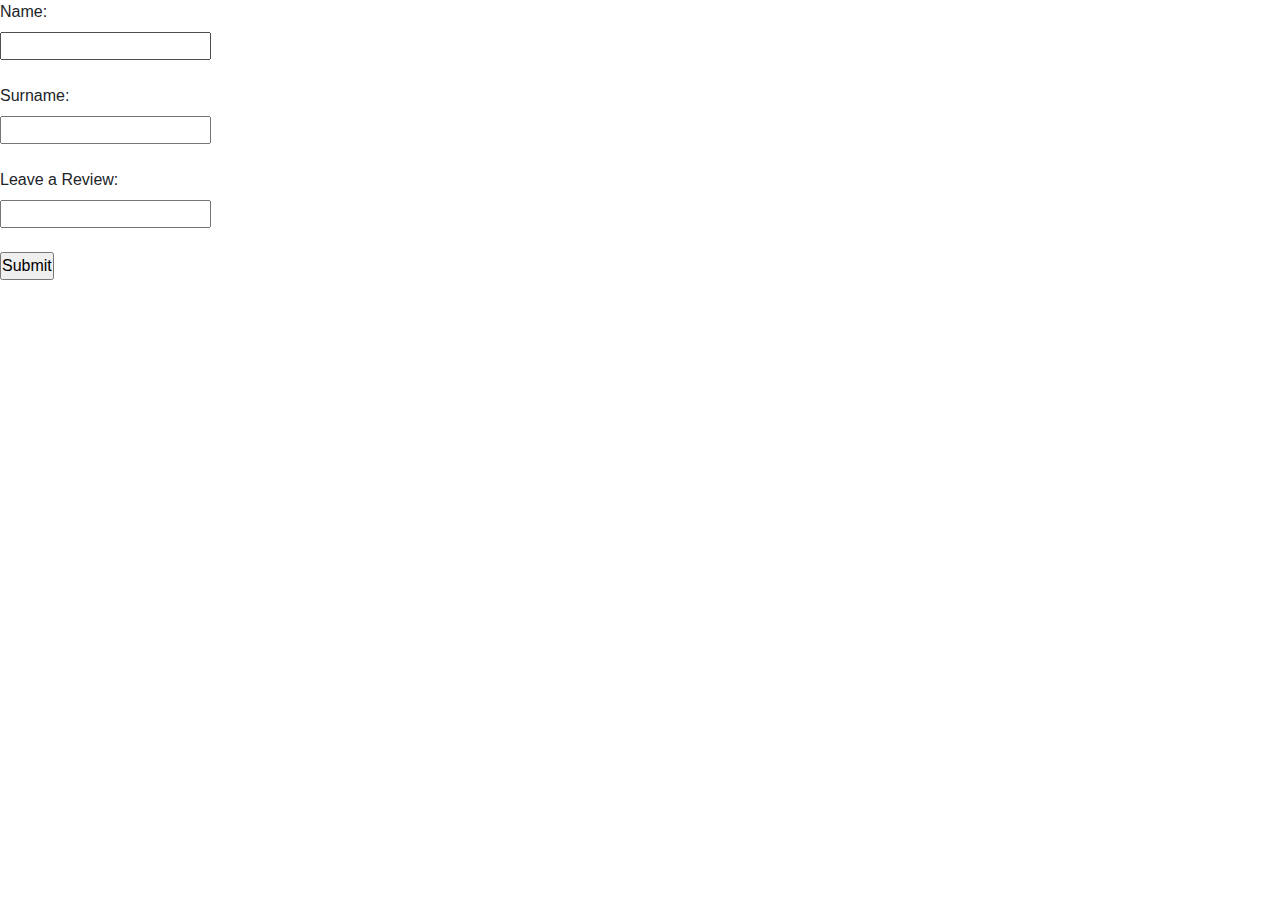
<file: gms/html/service-reviews.html>
<!DOCTYPE html>
<html lang="en">
<head>
    <meta charset="UTF-8">
    <meta name="viewport" content="width=device-width, initial-scale=1.0">
    <title>Document</title>
    
    <link rel="stylesheet" href="../css/service-reviews.css">
    <link
      rel="stylesheet"
      href="https://cdnjs.cloudflare.com/ajax/libs/font-awesome/5.15.3/css/all.min.css"
      integrity="sha512-BPxTfN7eBUceU3W5Fs5IxFh+0ObJmo4Qh/a9x9vN1oQwvEJrhzMQ8biJrbUlf7nWhHr58Hh6gPuGvz6ARu94Q=="
      crossorigin="anonymous"
      referrerpolicy="no-referrer"
    />
    <link
      rel="stylesheet"
      href="https://cdn.jsdelivr.net/npm/bootstrap@4.3.1/dist/css/bootstrap.min.css"
      integrity="sha384-ggOyR0iXCbMQv3Xipma34MD+dH/1fQ784/j6cY/iJTQUOhcWr7x9JvoRxT2MZw1T"
      crossorigin="anonymous"
    />
  </head>
<body>
    
    <!--leave arevie-->
    <div class="review-card">
        <!--displays the newly created comment-->
        
    </div>
    
    <form method="post" action="../php/review.php">
        <label for="name">Name:</label><br>
        <input type="text" id="name" name="name" required><br><br>
    
        <label for="surname">Surname:</label><br>
        <input type="text" id="surname" name="surname" required><br><br>
    
        <label for="review">Leave a Review:</label><br>
        <input type="text" name="message" rows="4" cols="50" required></textarea><br><br>
    
        <input type="submit" value="Submit">
      </form>
      <script
      src="https://code.jquery.com/jquery-3.3.1.slim.min.js"
      integrity="sha384-q8i/X+965DzO0rT7abK41JStQIAqVgRVzpbzo5smXKp4YfRvH+8abtTE1Pi6jizo"
      crossorigin="anonymous"
    ></script>
    <script
      src="https://cdn.jsdelivr.net/npm/popper.js@1.14.7/dist/umd/popper.min.js"
      integrity="sha384-UO2eT0CpHqdSJQ6hJty5KVphtPhzWj9WO1clHTMGa3JDZwrnQq4sF86dIHNDz0W1"
      crossorigin="anonymous"
    ></script>
    <script
      src="https://cdn.jsdelivr.net/npm/bootstrap@4.3.1/dist/js/bootstrap.min.js"
      integrity="sha384-JjSmVgyd0p3pXB1rRibZUAYoIIy6OrQ6VrjIEaFf/nJGzIxFDsf4x0xIM+B07jRM"
      crossorigin="anonymous"
    ></script>
</body>
</html>
</file>
<file: gms/css/style.css>
* {
  margin: 0;
  padding: 0;
  font-family: "Poppins", sans-serif;
  text-decoration: none;
}
.svg-container {
  display: flex;
  justify-content: center;
  align-items: center;
  max-width: 100%;
  max-height: 100%;
}
svg {
  
  height: 400px;
  
}

path{
  fill:#2c2c2c;
}
path:hover {
  fill: #444444;
  cursor: pointer;
}

.main-image {
  background-color: #343a40;
  width: 100%;
  min-height: 53em;
}


.main-image p {
  color: white;
  font-size: 1.05em;
}


.find-a-cemetery-text {
  display: flex;
  justify-content: center;
  font-size: 2em;
  padding: 0.5em 0em 1em 0em;
  color: #ffffff;
}



/* Customize the background color of the dropdown menu */
.navbar-dark .navbar-nav .nav-item.dropdown .dropdown-menu {
  background-color: rgb(74, 144, 255) /* Replace 'your-color' with your desired color code */
}

/* Customize the text color of the dropdown menu items */
.navbar-dark .navbar-nav .nav-item.dropdown .dropdown-menu .dropdown-item {
  color:white; /* Replace 'your-text-color' with your desired text color code */
}

/* Customize the background color of the dropdown menu items when hovered */
.navbar-dark .navbar-nav .nav-item.dropdown .dropdown-menu .dropdown-item:hover {
  background-color: rgb(0, 98, 255); /* Replace 'your-hover-color' with your desired hover color code */
}
.navbar-dark .navbar-nav .nav-item.dropdown .dropdown-menu .view-more {
  background-color: rgb(36, 120, 255);/* Replace 'your-darker-color' with your desired darker color code */
}
</file>
<file: gms/css/khomas.css>
* {
    margin: 0;
    padding: 0;
    font-family: "Poppins", sans-serif;
    text-decoration: none;
  }
 
  
  /* Media query for responsive design */
  .custom-button-width{
    width: 35px;
    height: 25px;
    position: relative;
  }
  .custom-button-width i {
    position: absolute;
    left: 10px; /* Adjust the left positioning as needed */
    top: 50%;
    transform: translateY(-50%);
  }
  
  .topSection{
    display: flex;
    justify-content: center;
    background-color: #343a40;
    min-height: 53em;
  }
  
  .service-providers-header-text {
    display: flex;
    align-items: center;
    justify-content: center;
    color: #ffffff;
    
  }
  .service-providers-subheading {
    display: flex;
    align-items: center;
    justify-content: center;
    color: #ffffff;
  
  }
  
  .img-container{
    width: 100%; /* Adjust the width and height as needed */
    height: 10em;
    background:rgb(255, 255, 255);
    background-size: cover; /* This ensures the image covers the entire div */
    background-position: center top; /* Center the image within the div */
  
  }
</file>
<file: gms/css/service-reviews.css>
* {
    margin: 0;
    padding: 0;
    font-family: "Poppins", sans-serif;
    text-decoration: none;
  }
  header {
    position: sticky;
    top: 0;
    width: 100%;
    height: 25px; /* Adjust the height as needed */
    z-index: 1000;
    background-color: transparent;
    transition: all 0.5s ease;
    padding: 10px;
  }
  
  .navbar {
    list-style: none;
    display: flex;
    align-items: center;
    padding: 0;
    justify-content: flex-end;
  }
  
  .navbar-nav {
    list-style: none;
    display: flex;
    justify-content: center;
    padding: 0;
    margin-right: 17em;
  }
  
  .navbar-nav li {
    display: inline-block;
    text-align: center;
  }
  
  .navbar-nav li a {
    color: white;
    margin-right: 8rem;
    transition: color 0.4s ease-in-out;
    display: block;
  }
  
  
  header.scrolled {
    position: fixed;
    background-color: rgb(0, 72, 255);
  }
  
  header.scrolled .navbar-nav li a {
    color: rgb(255, 255, 255);
  }
  
  .navbar-nav li a::after {
    content: "";
    width: 0;
    display: block;
    background-color: #007bff;
    left: 0;
    height: 3px;
    transition: width 0.2s linear;
  }
  
  .navbar-nav li a:hover::after {
    width: 100%;
  }
  
  .navbar-nav li a:hover {
    color: #ffffff;
    font-size: 1.05em;
  }
  
  
  /* Dropdown styles */
  .dropdown-menu {
    display: none;
    position: absolute;
    background-color: #f9f9f9;
    padding: 10px;
  }
  
  .has-dropdown:hover .dropdown-menu {
    display: block;
  }
  
  .hamburger {
    cursor: pointer;
    display: none;
    margin-right: 22px;
  }
  .bar {
    height: 2px;
    width: 24px;
    background: white;
    margin: 5px 0;
    opacity: 0.8;
    -webkit-transition: all 0.3s ease-in-out;
    transition: all 0.3s ease-in-out;
  
  
  }
  
  /* Responsive styles */
  @media only screen and (max-width: 1350px) {
    /* Hamburger styles */
    
    .navbar-nav li{
      margin: 16px 0;
      font-size: 1em;
      
    }
    .navbar-nav li a{
      margin-left: 80px;
    }
    .nav-link-container:hover{
      background-color: rgb(31, 95, 255);
      width: 100%;
      display: flex;
      justify-content: center;
      
    }
    .navbar-nav.active{
      left: 0;
  
    }
    .navbar-nav {
      position: fixed;
      left: -100%;
      top: 45px;
      background-color: rgb(0, 72, 255);
      width: 100%;
      flex-direction: column;
      align-items: center;
      gap: 20px;
      transition: 0.3s;
    }
   
    .hamburger {
      display: block;
    }
    
    .hamburger.active .bar:nth-child(1) {
      transform: translateY(7px) rotate(45deg);
    }
    .hamburger.active .bar:nth-child(2) {
      opacity: 0;
    }
    .hamburger.active .bar:nth-child(3) {
      transform: translateY(-7px) rotate(-45deg);
    }
    #svg-map-container{
      margin-right: 200px;
    }
  }
</file>
